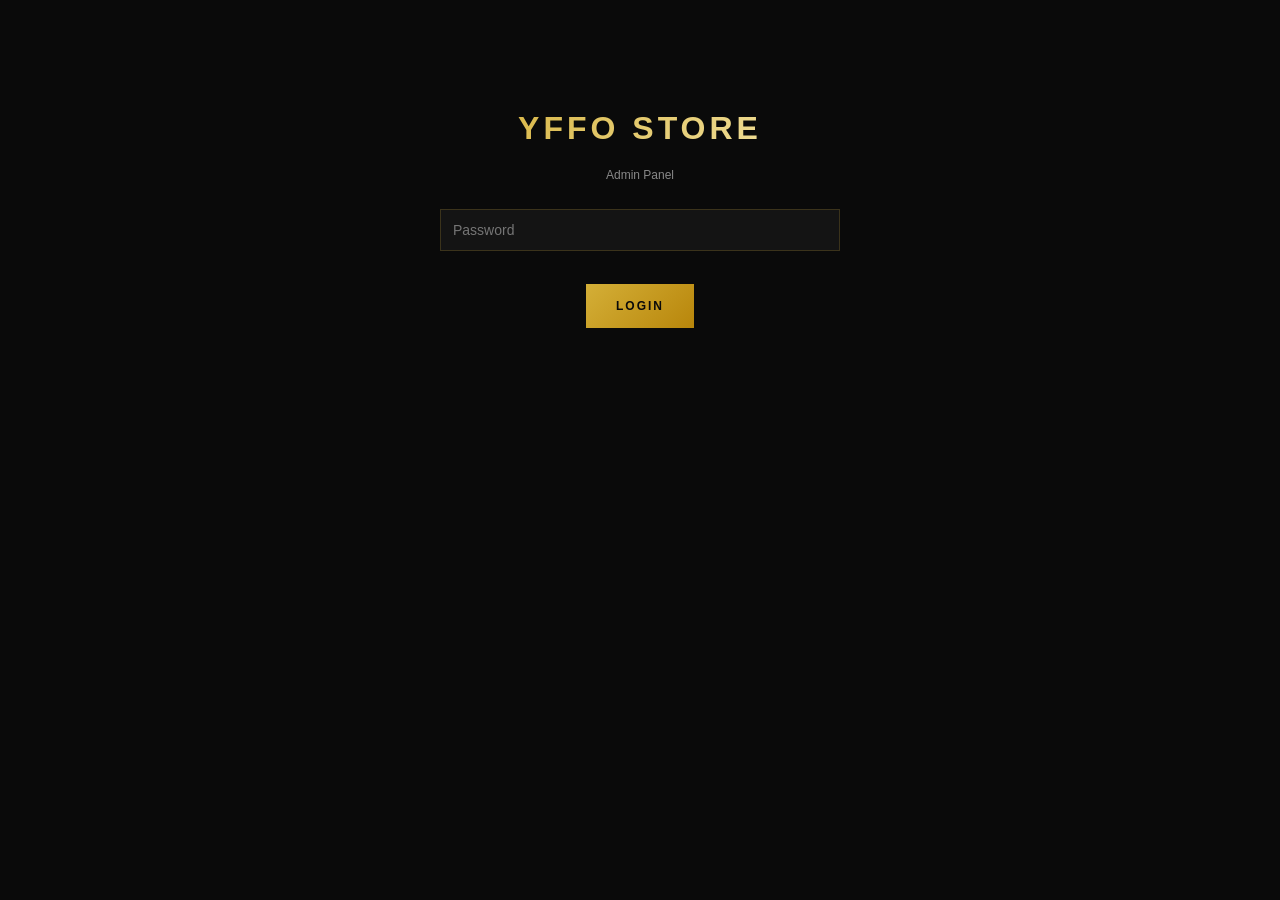
<file: admin.html>
<!DOCTYPE html>
<html lang="en">
<head>
    <meta charset="UTF-8">
    <meta name="viewport" content="width=device-width, initial-scale=1.0">
    <title>Admin - YFFO STORE</title>
    <style>
        body { font-family: Arial, sans-serif; background: #0a0a0a; padding: 30px; margin: 0; color: #f5f0e1; }
        .container { max-width: 900px; margin: auto; }
        h1 { letter-spacing: 4px; text-transform: uppercase; background: linear-gradient(135deg,#D4AF37,#F5E6A8); -webkit-background-clip:text; -webkit-text-fill-color:transparent; background-clip:text; }
        h3 { margin-top: 25px; border-bottom: 1px solid rgba(212,175,55,0.3); padding-bottom: 8px; font-size: 14px; letter-spacing: 2px; text-transform: uppercase; color: #D4AF37; }
        .form-group { margin-bottom: 15px; }
        label { font-size: 12px; letter-spacing: 1px; text-transform: uppercase; color: #c9b896; }
        input, select { width: 100%; padding: 12px; margin-top: 5px; border: 1px solid rgba(212,175,55,0.2); background: #141414; color: #f5f0e1; font-size: 14px; font-family: inherit; box-sizing: border-box; }
        input:focus, select:focus { outline: none; border-color: #D4AF37; }
        button { background: linear-gradient(135deg,#D4AF37,#B8860B); color: #0a0a0a; padding: 15px 30px; border: none; font-size: 12px; letter-spacing: 2px; text-transform: uppercase; font-weight: 700; cursor: pointer; }
        button:hover:not(:disabled) { opacity: 0.85; }
        button:disabled { opacity: 0.4; }
        .product-item { background: #141414; padding: 15px; margin-bottom: 10px; display: flex; justify-content: space-between; align-items: center; border: 1px solid rgba(212,175,55,0.15); }
        .delete-btn { background: none; color: #c1121f; border: 1px solid #c1121f; font-size: 11px; letter-spacing: 1px; text-transform: uppercase; cursor: pointer; padding: 8px 14px; }
        .login-box { max-width: 400px; margin: 80px auto; text-align: center; }
        .login-box input { margin: 15px 0; }
        .status { padding: 12px; margin: 15px 0; text-align: center; font-size: 13px; }
        .status.success { background: rgba(212,175,55,0.1); color: #D4AF37; }
        .status.error { background: rgba(193,18,31,0.1); color: #ff6b6b; }
        .status.loading { background: rgba(212,175,55,0.05); color: #c9b896; }
        .small { font-size: 12px; color: #888; }
        img.thumb { width: 60px; height: 60px; object-fit: cover; border: 1px solid rgba(212,175,55,0.2); }
        .overlay { position: fixed; inset: 0; background: rgba(10,10,10,0.9); display: none; z-index: 9999; align-items: center; justify-content: center; }
        .overlay.show { display: flex; }
        .overlay .msg { color: #D4AF37; font-size: 13px; letter-spacing: 2px; text-transform: uppercase; }
        a { color: #D4AF37; font-size: 12px; letter-spacing: 1px; text-transform: uppercase; }
    </style>
</head>
<body>
    <div class="overlay" id="overlay"><div class="msg" id="overlay-msg">Processing...</div></div>

    <div id="login-screen">
        <div class="login-box">
            <h1>YFFO STORE</h1>
            <p class="small">Admin Panel</p>
            <input type="password" id="password" placeholder="Password" onkeypress="if(event.key==='Enter') checkPassword()">
            <br><br>
            <button onclick="checkPassword()">Login</button>
        </div>
    </div>

    <div id="token-screen" style="display:none;">
        <div class="login-box">
            <h3 style="border:none;">GitHub Setup</h3>
            <p class="small">Paste your GitHub Token</p>
            <input type="password" id="tokenInput" placeholder="ghp_xxxxxxxx">
            <br><br>
            <button onclick="saveToken()">Continue</button>
        </div>
    </div>

    <div id="admin-panel" style="display:none;">
        <div class="container">
            <div style="display:flex;justify-content:space-between;align-items:center;margin-bottom:20px;flex-wrap:wrap;gap:10px;">
                <h1 style="margin:0;">YFFO STORE</h1>
                <div><a href="index.html">View Site</a> | <a href="#" onclick="logoutToken();return false;" style="color:#c1121f;">Logout</a></div>
            </div>
            <div id="status-box"></div>
            <h3>Add Product</h3>
            <div class="form-group"><label>Name</label><input type="text" id="productName" placeholder="Luxury Watch"></div>
            <div class="form-group"><label>Price (DH)</label><input type="number" id="productPrice" placeholder="599"></div>
            <div class="form-group"><label>Category</label><select id="productCategory"><option value="watches">⌚ Watches</option><option value="bags">👜 Bags</option></select></div>
            <div class="form-group"><label>Image</label><input type="file" id="productImage" accept="image/*"></div>
            <button onclick="addProduct()">Add Product</button>
            <h3>Products <span id="product-count" class="small"></span></h3>
            <button onclick="loadProducts()" style="font-size:11px;padding:10px 20px;margin-bottom:15px;">Refresh</button>
            <div id="productList"></div>
            <br>
            <button onclick="clearAllProducts()" style="background:none;color:#c1121f;border:1px solid #c1121f;">Delete All</button>
        </div>
    </div>

    <script>
        const PASSWORD = "admin123";
        const CONFIG = { owner: "maryambella2001-blip", repo: "yffo-store", branch: "main", productsFile: "products.json", imagesFolder: "images" };

        let busy = false;
        async function withLock(msg, fn) {
            if (busy) return;
            busy = true; showOverlay(msg); document.querySelectorAll("button").forEach(b => b.disabled = true);
            try { return await fn(); } finally { busy = false; hideOverlay(); document.querySelectorAll("button").forEach(b => b.disabled = false); }
        }
        function showOverlay(msg) { document.getElementById("overlay-msg").textContent = msg || "Processing..."; document.getElementById("overlay").classList.add("show"); }
        function hideOverlay() { document.getElementById("overlay").classList.remove("show"); }
        function getToken() { return localStorage.getItem("yffo_github_token") || ""; }
        function saveToken() { const t = document.getElementById("tokenInput").value.trim(); if (!t) { alert("Paste token!"); return; } localStorage.setItem("yffo_github_token", t); showAdminPanel(); }
        function logoutToken() { if (confirm("Remove token?")) { localStorage.removeItem("yffo_github_token"); location.reload(); } }
        function checkPassword() { if (document.getElementById("password").value === PASSWORD) { getToken() ? showAdminPanel() : (document.getElementById("login-screen").style.display="none", document.getElementById("token-screen").style.display="block"); } else alert("Wrong!"); }
        function showAdminPanel() { document.getElementById("login-screen").style.display="none"; document.getElementById("token-screen").style.display="none"; document.getElementById("admin-panel").style.display="block"; loadProducts(); }
        function showStatus(msg, type) { document.getElementById("status-box").innerHTML = msg ? `<div class="status ${type}">${msg}</div>` : ""; }

        async function githubGet(path) {
            const token = getToken();
            const url = `https://api.github.com/repos/${CONFIG.owner}/${CONFIG.repo}/contents/${path}?ref=${CONFIG.branch}&t=${Date.now()}`;
            for (let i = 1; i <= 4; i++) {
                try { const res = await fetch(url, { cache: "no-store", headers: { "Authorization": `Bearer ${token}`, "Accept": "application/vnd.github+json" } }); if (res.status === 404) return null; if (!res.ok) throw Object.assign(new Error(`HTTP ${res.status}`), { status: res.status }); return await res.json(); }
                catch (e) { if (i === 4 || (e.status && e.status < 500 && e.status !== 0)) throw e; await new Promise(r => setTimeout(r, 1500 * i)); }
            }
        }
        async function githubPut(path, b64, msg, sha) {
            const token = getToken();
            const body = { message: msg, content: b64, branch: CONFIG.branch }; if (sha) body.sha = sha;
            const res = await fetch(`https://api.github.com/repos/${CONFIG.owner}/${CONFIG.repo}/contents/${path}`, { method: "PUT", cache: "no-store", headers: { "Authorization": `Bearer ${token}`, "Accept": "application/vnd.github+json", "Content-Type": "application/json" }, body: JSON.stringify(body) });
            if (!res.ok) { const e = await res.json().catch(() => ({})); const err = new Error(`PUT ${res.status} - ${e.message||""}`); err.status = res.status; throw err; }
            return await res.json();
        }
        async function githubPutRaw(path, b64, msg) { for (let i = 1; i <= 4; i++) { try { return await githubPut(path, b64, msg); } catch (e) { if (i === 4 || (e.status && e.status < 500)) throw e; showOverlay(`Retry ${i}/4`); await new Promise(r => setTimeout(r, 2000 * i)); } } }
        async function githubDelete(path, sha, msg) { const token = getToken(); const res = await fetch(`https://api.github.com/repos/${CONFIG.owner}/${CONFIG.repo}/contents/${path}`, { method: "DELETE", cache: "no-store", headers: { "Authorization": `Bearer ${token}`, "Accept": "application/vnd.github+json", "Content-Type": "application/json" }, body: JSON.stringify({ message: msg, sha, branch: CONFIG.branch }) }); if (!res.ok) throw Object.assign(new Error(`DELETE ${res.status}`), { status: res.status }); }

        function fileToBase64(file) { return new Promise((res, rej) => { const r = new FileReader(); r.onload = e => res(e.target.result.split(",")[1]); r.onerror = rej; r.readAsDataURL(file); }); }
        function strToBase64(s) { return btoa(unescape(encodeURIComponent(s))); }
        function base64ToStr(b) { return decodeURIComponent(escape(atob(b.replace(/\n/g, "")))); }
        async function readProducts() { const d = await githubGet(CONFIG.productsFile); if (!d) return { products: [], sha: null }; return { products: JSON.parse(base64ToStr(d.content)), sha: d.sha }; }
        async function writeProducts(modifyFn) {
            for (let a = 1; a <= 6; a++) {
                const { products, sha } = await readProducts();
                const updated = modifyFn(products.map(p => ({ ...p })));
                try { const c = strToBase64(JSON.stringify(updated, null, 2)); const r = await githubPut(CONFIG.productsFile, c, `Update (${a})`, sha); await new Promise(r => setTimeout(r, 800)); const v = await readProducts(); if (JSON.stringify(v.products) === JSON.stringify(updated)) return r; throw new Error("verify"); }
                catch (e) { if (!(e.status >= 500 || e.status === 409 || e.status === 422 || e.message.includes("verify") || e.message.includes("Failed to fetch")) || a === 6) throw e; showOverlay(`Retry ${a+1}/6`); await new Promise(r => setTimeout(r, 2000)); }
            }
        }

        async function addProduct() {
            const name = document.getElementById("productName").value.trim();
            const price = document.getElementById("productPrice").value;
            if (!name) { alert("Enter name!"); return; }
            if (!price || parseInt(price) <= 0) { alert("Enter price!"); return; }
            await withLock("Adding...", async () => {
                try {
                    let imagePath = "";
                    const cName = name, cPrice = parseInt(price), cCat = document.getElementById("productCategory").value;
                    const fileInput = document.getElementById("productImage");
                    if (fileInput.files.length > 0) { const file = fileInput.files[0]; const ext = (file.name.split(".").pop() || "jpg").toLowerCase().substring(0, 4); imagePath = `${CONFIG.imagesFolder}/product_${Date.now()}_${Math.floor(Math.random()*1000)}.${ext}`; }
                    showStatus('<div class="status loading">Saving product...</div>', "loading");
                    await writeProducts(list => { list.push({ name: cName, price: cPrice, image: imagePath, category: cCat }); return list; });
                    if (imagePath) { try { showStatus('<div class="status loading">Uploading image...</div>', "loading"); const b64 = await fileToBase64(fileInput.files[0]); let ok = false; for (let t = 1; t <= 3; t++) { await githubPutRaw(imagePath, b64, `Image ${t}`); await new Promise(r => setTimeout(r, 1500)); if (await githubGet(imagePath)) { ok = true; break; } } showStatus(ok ? `<div class="status success">✓ ${cName} added!</div>` : `<div class="status loading">⚠ ${cName} added (image pending)</div>`, ok ? "success" : "loading"); } catch (e) { showStatus('<div class="status loading">⚠ Added, image failed</div>', "loading"); } }
                    else showStatus('<div class="status success">✓ ' + cName + ' added!</div>', "success");
                    document.getElementById("productName").value = ""; document.getElementById("productPrice").value = ""; document.getElementById("productImage").value = "";
                    await loadProducts();
                } catch (e) { showStatus(`<div class="status error">Error: ${e.message}</div>`, "error"); }
            });
        }

        async function deleteProduct(index) {
            if (!confirm("Delete?")) return;
            await withLock("Deleting...", async () => {
                try {
                    const { products } = await readProducts();
                    const p = products[index]; if (!p) return;
                    if (p.image && p.image.startsWith("images/")) { try { const d = await githubGet(p.image); if (d) await githubDelete(p.image, d.sha, "del img"); } catch (e) {} }
                    const tn = p.name, ti = p.image;
                    await writeProducts(list => { const i = list.findIndex(x => x.name === tn && x.image === ti); if (i !== -1) list.splice(i, 1); return list; });
                    showStatus('<div class="status success">✓ Deleted</div>', "success");
                    await loadProducts();
                } catch (e) { showStatus(`<div class="status error">Error: ${e.message}</div>`, "error"); }
            });
        }

        async function clearAllProducts() {
            if (!confirm("Delete ALL?")) return;
            await withLock("Deleting all...", async () => {
                try {
                    const { products } = await readProducts();
                    for (const p of products) { if (p.image && p.image.startsWith("images/")) { try { const d = await githubGet(p.image); if (d) await githubDelete(p.image, d.sha, "del"); } catch (e) {} } }
                    await writeProducts(() => []);
                    showStatus('<div class="status success">✓ All deleted</div>', "success");
                    await loadProducts();
                } catch (e) { showStatus(`<div class="status error">Error: ${e.message}</div>`, "error"); }
            });
        }

        async function loadProducts() {
            const container = document.getElementById("productList");
            const countEl = document.getElementById("product-count");
            container.innerHTML = '<p class="small">Loading...</p>';
            try {
                const { products } = await readProducts();
                countEl.textContent = `(${products.length})`;
                if (products.length === 0) { container.innerHTML = '<p class="small">No products yet.</p>'; return; }
                container.innerHTML = products.map((p, i) => `
                    <div class="product-item">
                        <div style="display:flex;align-items:center;gap:15px;">
                            ${p.image ? `<img src="${p.image}" class="thumb" onerror="this.style.display='none'">` : ''}
                            <div><strong>${p.name}</strong><br><span class="small">${p.category === "bags" ? "👜 Bags" : "⌚ Watches"} · ${p.price} DH</span></div>
                        </div>
                        <button class="delete-btn" onclick="deleteProduct(${i})">Delete</button>
                    </div>`).join("");
            } catch (e) { container.innerHTML = `<p style="color:#ff6b6b;">Error: ${e.message}</p>`; }
        }
    </script>
</body>
</html>
</file>
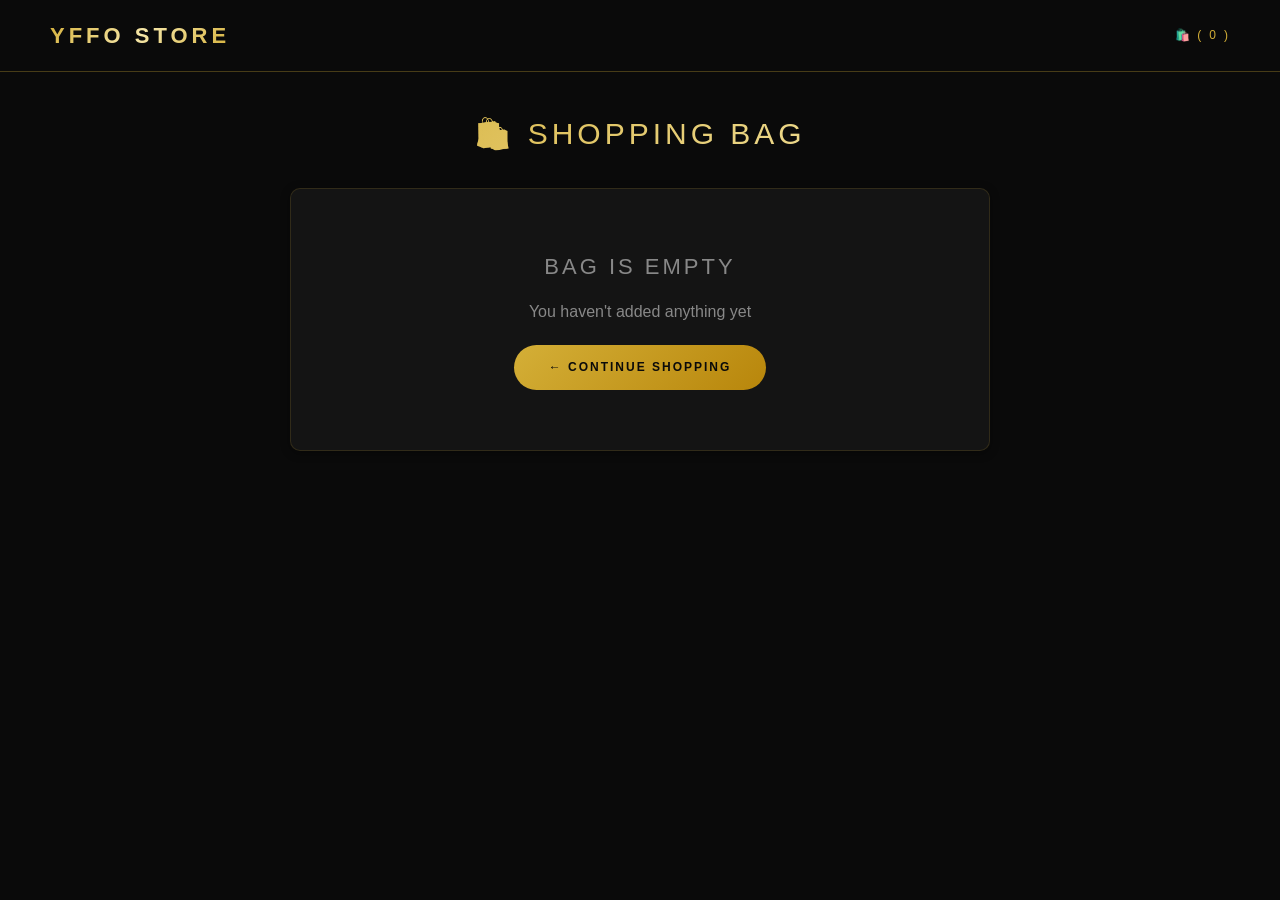
<file: card.html>
<!DOCTYPE html>
<html lang="en">
<head>
    <meta charset="UTF-8">
    <meta name="viewport" content="width=device-width, initial-scale=1.0">
    <link rel="stylesheet" href="style.css">
    <title>Bag - YFFO STORE</title>
    <style>
        body { padding: 30px 20px; }
        .bag-wrap { max-width: 700px; margin: 80px auto 0; }
        .bag-title { text-align:center; font-size:30px; font-weight:300; letter-spacing:4px; text-transform:uppercase; margin-bottom:30px; background:linear-gradient(135deg,#D4AF37,#F5E6A8); -webkit-background-clip:text; -webkit-text-fill-color:transparent; background-clip:text; }
        .cart-item { background:#141414; padding:18px 20px; margin-bottom:12px; border-radius:10px; display:flex; justify-content:space-between; align-items:center; box-shadow:0 2px 10px rgba(0,0,0,0.4); border:1px solid rgba(212,175,55,0.15); }
        .cart-item-info h3 { font-size:15px; font-weight:600; text-transform:uppercase; letter-spacing:1px; margin-bottom:5px; color:#D4AF37; }
        .cart-item-info p { margin:0; color:#c9b896; font-size:13px; }
        .cart-item-info .meta { color:#888; }
        .del-btn { background:#c1121f; color:#fff; border:none; padding:8px 14px; border-radius:6px; cursor:pointer; font-weight:600; font-size:12px; margin-left:15px; transition:opacity 0.2s; }
        .del-btn:hover { opacity:0.85; }
        .total-box { margin-top:25px; font-size:22px; font-weight:700; background:#141414; padding:20px; border-radius:10px; box-shadow:0 2px 10px rgba(0,0,0,0.4); text-align:right; color:#D4AF37; border:1px solid rgba(212,175,55,0.15); }
        .checkout-box { background:#141414; padding:25px; margin-top:25px; border-radius:10px; box-shadow:0 2px 10px rgba(0,0,0,0.4); border:1px solid rgba(212,175,55,0.15); }
        .checkout-box h3 { font-size:16px; font-weight:600; margin:0 0 15px; color:#D4AF37; letter-spacing:1px; }
        .checkout-box input { display:block; width:100%; margin-bottom:12px; padding:13px; border:1px solid rgba(212,175,55,0.2); border-radius:8px; font-size:15px; font-family:inherit; box-sizing:border-box; background:#0a0a0a; color:#f5f0e1; }
        .checkout-box input:focus { outline:none; border-color:#D4AF37; }
        .checkout-btn { width:100%; background:#25D366; color:#fff; border:none; padding:16px; border-radius:8px; font-size:16px; font-weight:700; cursor:pointer; transition:all 0.25s; margin-top:5px; }
        .checkout-btn:hover:not(:disabled) { background:#1da851; transform:translateY(-2px); box-shadow:0 6px 18px rgba(37,211,102,0.4); }
        .empty-cart { text-align:center; padding:60px 20px; background:#141414; border-radius:10px; box-shadow:0 2px 10px rgba(0,0,0,0.4); color:#888; border:1px solid rgba(212,175,55,0.15); }
        .empty-cart h2 { font-size:22px; font-weight:300; letter-spacing:3px; text-transform:uppercase; margin-bottom:15px; }
        .empty-cart a { display:inline-block; margin-top:20px; background:linear-gradient(135deg,#D4AF37,#B8860B); color:#0a0a0a; padding:13px 35px; border-radius:25px; text-decoration:none; font-size:12px; letter-spacing:2px; text-transform:uppercase; font-weight:700; }
        .back-link { text-align:center; margin-top:25px; }
        .back-link a { color:#888; text-decoration:none; font-size:12px; letter-spacing:2px; text-transform:uppercase; }
        .back-link a:hover { color:#D4AF37; }
    </style>
</head>
<body>
    <header>
        <a href="index.html" class="brand-name">YFFO STORE</a>
        <a href="card.html" class="cart-btn">🛍️ (<span id="cart-count">0</span>)</a>
    </header>

    <div class="bag-wrap">
        <h1 class="bag-title">🛍️ Shopping Bag</h1>
        <div id="content"></div>
    </div>

    <script>
        let cart = JSON.parse(localStorage.getItem("cart")) || [];
        const WHATSAPP_NUMBER = "212767509988";

        function renderCart() {
            const content = document.getElementById("content");
            const total = cart.reduce((s, i) => s + i.price, 0);
            if (cart.length === 0) {
                content.innerHTML = `<div class="empty-cart"><h2>Bag is empty</h2><p>You haven't added anything yet</p><a href="index.html">← Continue Shopping</a></div>`;
                updateCount(); return;
            }
            let html = cart.map((item, index) => {
                let extra = "";
                if (item.size) extra += `<p class="meta"><strong>Size:</strong> ${item.size}</p>`;
                return `<div class="cart-item"><div class="cart-item-info"><h3>${item.name}</h3><p><strong>${item.price} DH</strong></p>${extra}</div><button class="del-btn" onclick="removeItem(${index})">Delete</button></div>`;
            }).join("");
            html += `<div class="total-box">Total: ${total} DH</div>
                <div class="checkout-box"><h3>📋 Checkout</h3>
                <input id="name" type="text" placeholder="Full Name">
                <input id="phone" type="tel" placeholder="Phone Number">
                <input id="address" type="text" placeholder="Address">
                <input id="city" type="text" placeholder="City">
                <button class="checkout-btn" onclick="sendOrder()">💬 Confirm Order via WhatsApp</button></div>
                <div class="back-link"><a href="index.html">← Continue Shopping</a></div>`;
            content.innerHTML = html; updateCount();
        }

        function removeItem(index) { cart.splice(index, 1); localStorage.setItem("cart", JSON.stringify(cart)); renderCart(); }

        function sendOrder() {
            const name = document.getElementById("name").value.trim();
            const phone = document.getElementById("phone").value.trim();
            const address = document.getElementById("address").value.trim();
            const city = document.getElementById("city").value.trim();
            if (!name) { alert("Enter your name!"); return; }
            if (!phone) { alert("Enter your phone!"); return; }
            if (!address) { alert("Enter your address!"); return; }
            if (cart.length === 0) { alert("Bag is empty!"); return; }
            let msg = `🛍️ *NEW ORDER - YFFO STORE*\n\n👤 Name: ${name}\n📱 Phone: ${phone}\n📍 Address: ${address}\n`;
            if (city) msg += `🏙️ City: ${city}\n`;
            msg += `\n*Items:*\n`;
            let total = 0;
            cart.forEach((i, n) => { msg += `${n+1}. ${i.name}${i.size ? ' ('+i.size+')' : ''} — ${i.price} DH\n`; total += i.price; });
            msg += `\n*Total: ${total} DH*`;
            const url = `https://wa.me/${WHATSAPP_NUMBER}?text=${encodeURIComponent(msg)}`;
            const w = window.open(url, "_blank");
            if (!w || w.closed) window.location.href = url;
            setTimeout(() => { if (confirm("WhatsApp opened! Clear bag?")) { cart = []; localStorage.setItem("cart", JSON.stringify(cart)); renderCart(); } }, 1500);
        }

        function updateCount() { const el = document.getElementById("cart-count"); if (el) el.innerText = cart.length; }
        renderCart(); updateCount();
    </script>
</body>
</html>
</file>
<file: style.css>
/* ================= RESET & BASE ================= */
* { margin: 0; padding: 0; box-sizing: border-box; }

body {
    font-family: 'Helvetica Neue', Helvetica, Arial, sans-serif;
    background: #0a0a0a;
    color: #f5f0e1;
    line-height: 1.6;
    -webkit-font-smoothing: antialiased;
    overflow-x: hidden;
}

a { text-decoration: none; color: inherit; }

/* ================= HEADER ================= */
header {
    position: fixed; top: 0; left: 0; width: 100%;
    background: #0a0a0a;
    z-index: 1000;
    display: flex; justify-content: space-between; align-items: center;
    padding: 18px 50px;
    border-bottom: 1px solid rgba(212, 175, 55, 0.3);
    box-sizing: border-box;
    flex-wrap: nowrap; gap: 15px;
}

.brand-name {
    font-size: 22px; font-weight: 700; letter-spacing: 4px;
    background: linear-gradient(135deg, #D4AF37, #F5E6A8, #D4AF37);
    -webkit-background-clip: text; -webkit-text-fill-color: transparent;
    background-clip: text;
    white-space: nowrap; flex-shrink: 0;
}

header ul { display: flex; list-style: none; gap: 35px; }
header ul li a {
    font-size: 12px; font-weight: 500; letter-spacing: 2px; text-transform: uppercase;
    color: #D4AF37; transition: opacity 0.2s;
}
header ul li a:hover { opacity: 0.6; }

.cart-btn {
    color: #D4AF37; font-size: 12px; font-weight: 500; letter-spacing: 2px; text-transform: uppercase;
    display: inline-flex; align-items: center; gap: 6px;
    white-space: nowrap; flex-shrink: 0; transition: opacity 0.2s;
}
.cart-btn:hover { opacity: 0.6; }

/* ================= HERO ================= */
.hero {
    display: flex; align-items: center; justify-content: space-between;
    max-width: 1300px; margin: 110px auto 60px; padding: 0 50px; gap: 50px;
}
.hero-text { flex: 1; }
.hero-text h1 {
    font-size: 58px; font-weight: 300; letter-spacing: 6px; text-transform: uppercase;
    margin-bottom: 18px; line-height: 1.1;
    background: linear-gradient(135deg, #D4AF37, #F5E6A8, #D4AF37);
    -webkit-background-clip: text; -webkit-text-fill-color: transparent; background-clip: text;
}
.hero-text p { font-size: 13px; letter-spacing: 3px; text-transform: uppercase; color: #c9b896; margin-bottom: 40px; font-style: italic; }
.hero-text a {
    display: inline-block; padding: 16px 50px; border: 1px solid #D4AF37;
    color: #D4AF37; font-size: 12px; letter-spacing: 3px; text-transform: uppercase; font-weight: 600;
    transition: all 0.3s;
}
.hero-text a:hover { background: #D4AF37; color: #0a0a0a; }
.hero-image { flex: 1; max-width: 480px; }
.hero-image img { width: 100%; border-radius: 8px; box-shadow: 0 20px 50px rgba(212,175,55,0.25); border: 1px solid rgba(212,175,55,0.3); }

/* ================= TABS ================= */
.tabs {
    display: flex; justify-content: center; gap: 40px;
    padding: 45px 20px 30px; border-bottom: 1px solid rgba(212,175,55,0.2); flex-wrap: wrap;
}
.tab-btn {
    background: none; border: none; font-size: 13px; letter-spacing: 2px; text-transform: uppercase;
    font-weight: 500; cursor: pointer; padding: 5px 0; color: #888;
    border-bottom: 2px solid transparent; transition: all 0.2s;
}
.tab-btn.active { color: #D4AF37; border-bottom-color: #D4AF37; }

/* ================= PRODUCTS ================= */
.products {
    display: grid; grid-template-columns: repeat(4, 1fr); gap: 22px;
    max-width: 1400px; margin: 0 auto; padding: 40px 30px;
}
.card {
    background: #141414; cursor: pointer; transition: all 0.35s ease;
    border: 1px solid rgba(212,175,55,0.15); border-radius: 6px; overflow: hidden; position: relative;
}
.card:hover { transform: translateY(-6px); box-shadow: 0 18px 45px rgba(212,175,55,0.2); border-color: rgba(212,175,55,0.5); }
.card-emoji {
    position: absolute; top: 12px; left: 12px; background: rgba(10,10,10,0.9);
    width: 36px; height: 36px; border-radius: 50%; display: flex; align-items: center; justify-content: center;
    font-size: 18px; z-index: 5; border: 1px solid rgba(212,175,55,0.3);
}
.card-wish {
    position: absolute; top: 12px; right: 12px; background: rgba(10,10,10,0.9);
    width: 36px; height: 36px; border-radius: 50%; display: flex; align-items: center; justify-content: center;
    font-size: 16px; z-index: 5; cursor: pointer; border: 1px solid rgba(212,175,55,0.3); transition: transform 0.2s;
}
.card-wish:hover { transform: scale(1.15); }
.product-image-wrap { background: #0a0a0a; overflow: hidden; }
.card img { width: 100%; height: 260px; object-fit: cover; transition: transform 0.5s ease; }
.card:hover img { transform: scale(1.08); }
.card-body { padding: 16px 16px 20px; text-align: center; }
.card h3 { font-size: 14px; font-weight: 500; letter-spacing: 1.5px; text-transform: uppercase; margin-bottom: 6px; color: #D4AF37; }
.card .price { font-size: 15px; color: #f5f0e1; letter-spacing: 0.5px; font-weight: 600; }
.card .cat-tag { font-size: 10px; color: #888; letter-spacing: 2px; text-transform: uppercase; margin-top: 4px; }

/* ================= ABOUT ================= */
.about-section { text-align: center; padding: 90px 30px; background: #141414; }
.about-section h2 {
    font-size: 30px; font-weight: 300; letter-spacing: 4px; text-transform: uppercase; margin-bottom: 25px;
    background: linear-gradient(135deg, #D4AF37, #F5E6A8); -webkit-background-clip: text; -webkit-text-fill-color: transparent; background-clip: text;
}
.about-section p { font-size: 15px; color: #c9b896; max-width: 500px; margin: 0 auto; line-height: 1.9; font-style: italic; }

/* ================= FOOTER ================= */
.footer { background: #000; color: #fff; padding: 70px 30px 40px; text-align: center; border-top: 1px solid rgba(212,175,55,0.2); }
.footer h2 {
    font-size: 24px; font-weight: 300; letter-spacing: 5px; text-transform: uppercase; margin-bottom: 30px;
    background: linear-gradient(135deg, #D4AF37, #F5E6A8); -webkit-background-clip: text; -webkit-text-fill-color: transparent; background-clip: text;
}
.footer .contact-row { display: flex; justify-content: center; gap: 40px; flex-wrap: wrap; margin-bottom: 40px; font-size: 13px; letter-spacing: 1px; }
.footer .contact-row a { color: #aaa; transition: color 0.2s; }
.footer .contact-row a:hover { color: #D4AF37; }
.footer .copy { font-size: 11px; color: #666; letter-spacing: 2px; text-transform: uppercase; border-top: 1px solid #1a1a1a; padding-top: 25px; }

/* ================= RESPONSIVE ================= */
@media (max-width: 992px) {
    .hero { flex-direction: column; gap: 35px; }
    .hero-image { max-width: 400px; order: -1; }
    .hero-text { text-align: center; }
    .hero-text h1 { font-size: 44px; letter-spacing: 4px; }
    .products { grid-template-columns: repeat(2, 1fr); }
}

.header-hamburger { display: none; cursor: pointer; color: #D4AF37; font-size: 22px; }

@media (max-width: 768px) {
    header { padding: 14px 14px; }
    .brand-name { font-size: 15px; letter-spacing: 2px; }
    .cart-btn { font-size: 11px; letter-spacing: 1px; }
    .hero { padding: 0 15px; margin: 85px 0 35px; gap: 25px; }
    .hero-text h1 { font-size: 32px; letter-spacing: 3px; }
    .hero-text p { font-size: 11px; letter-spacing: 2px; margin-bottom: 28px; }
    .hero-text a { padding: 13px 35px; font-size: 11px; }
    .hero-image { max-width: 100%; }
    .tabs { gap: 22px; padding: 32px 15px 20px; }
    .tab-btn { font-size: 11px; letter-spacing: 1px; }
    .products { grid-template-columns: repeat(2, 1fr); gap: 12px; padding: 28px 12px; }
    .card { padding: 7px; }
    .card-emoji, .card-wish { width: 30px; height: 30px; font-size: 15px; top: 8px; }
    .card-emoji { left: 8px; } .card-wish { right: 8px; }
    .card img { height: 130px; }
    .card-body { padding: 9px 7px 11px; }
    .card h3 { font-size: 11px; margin-bottom: 3px; }
    .card .price { font-size: 12px; }
    .card .cat-tag { font-size: 8px; margin-top: 2px; }
    .about-section { padding: 50px 20px; }
    .about-section h2 { font-size: 22px; }
    .header-hamburger { display: block !important; }
    header ul {
        display: none; flex-direction: column; position: absolute; top: 55px; left: 0; width: 100%;
        background: #0a0a0a; padding: 18px; gap: 18px; border-bottom: 1px solid rgba(212,175,55,0.3); z-index: 999;
    }
    header ul.show { display: flex; }
}
</file>
